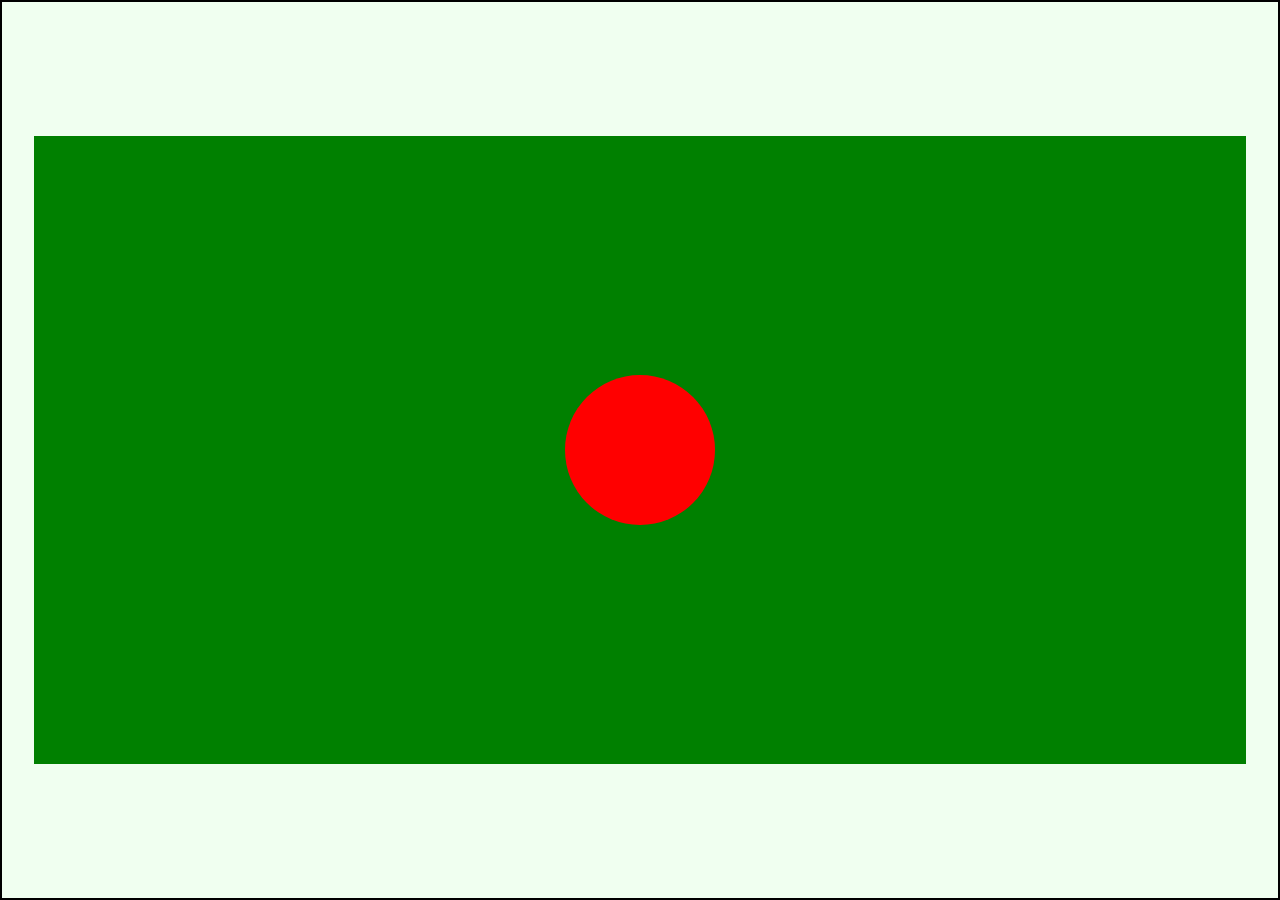
<file: Index.html>
<!DOCTYPE html>
<html lang="en">
<head>
    <meta charset="UTF-8">
    <meta name="viewport" content="width=device-width, initial-scale=1.0">
    <title>Practicing Day 14</title>
    <link rel="stylesheet" href="/style.css">
    <link rel="shortcut icon" href="/download.png" type="image/x-icon">
</head>
<body>
    <section id="flag">
        <div id="circle">

        </div>
    </section>
</body>
</html>
</file>
<file: style.css>
body
{
    margin: 0;
    padding: 0;
    box-sizing: border-box;
    background-color: honeydew;
    display: flex;
    justify-content: center;
    align-items: center;
    border: 2px solid black;
    height: 100vh;
    width: 100vw;

}
#flag
{
height: 70%;
width: 95%;
display: flex;
justify-content: center;
align-items: center;
background-color: green;
}
#circle
{
background-color: red;
height: 150px;
width: 150px;
border-radius: 50%;
}
</file>
